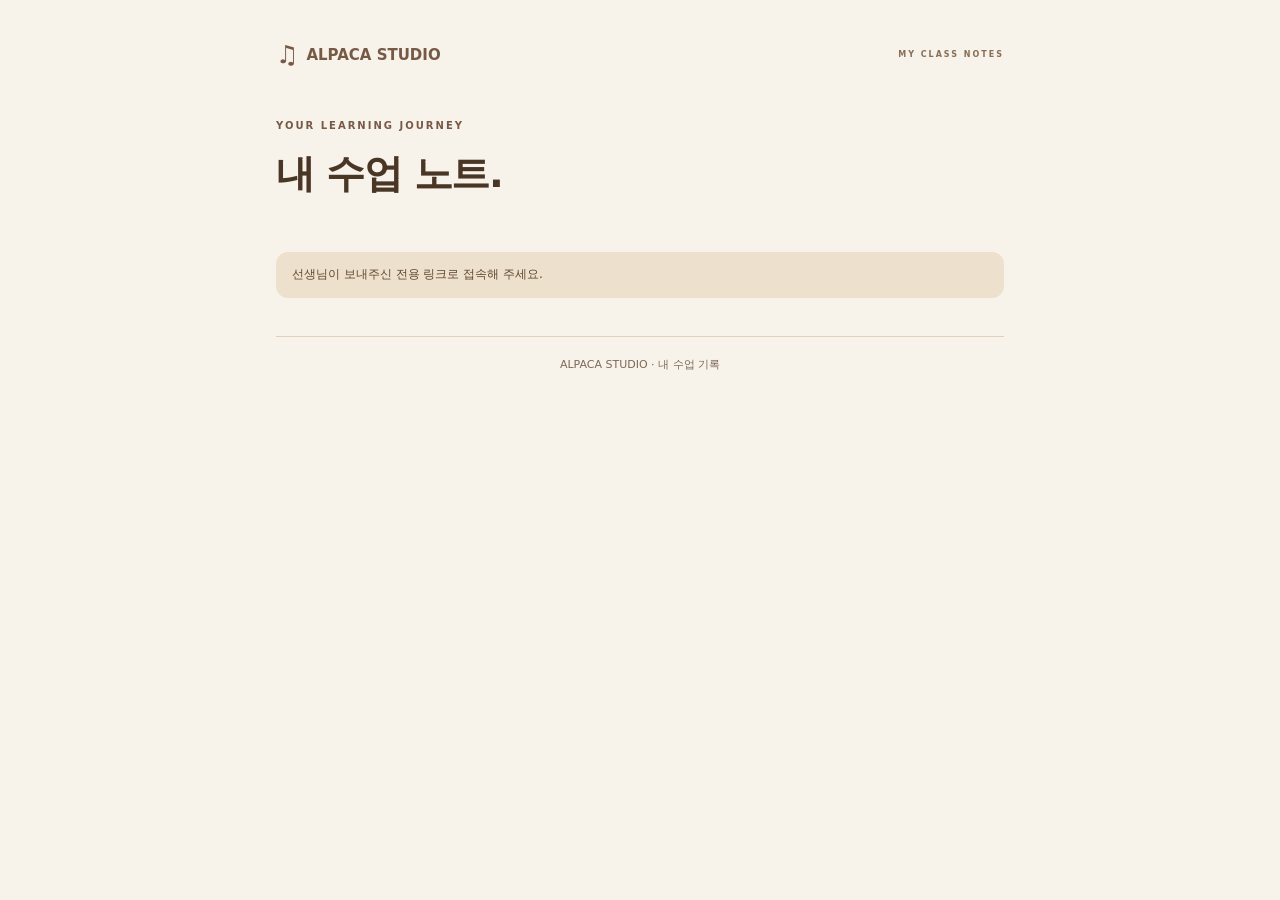
<file: student.html>
<!doctype html><html lang="ko"><head><meta charset="utf-8"><meta name="viewport" content="width=device-width,initial-scale=1"><meta name="robots" content="noindex,nofollow"><meta name="referrer" content="no-referrer"><title>내 수업 노트 · ALPACA STUDIO</title><link rel="stylesheet" href="style.css?v=35"><link rel="stylesheet" href="classroom.css?v=35"><link rel="icon" type="image/png" href="assets/alpaca-face.png"><link rel="stylesheet" href="alpaca-theme.css?v=35"></head><body class="classroom-body student-body"><main class="student-shell"><div class="student-brand"><span>♫</span> ALPACA STUDIO <small>MY CLASS NOTES</small></div><header class="student-welcome"><span class="eyebrow">YOUR LEARNING JOURNEY</span><h1 id="studentHeading">내 수업 노트.</h1><p id="studentCourse">수업에서 배운 내용을 차곡차곡 확인하세요.</p></header><p id="studentReadMessage" class="classroom-message" role="status">수업 기록을 불러오는 중입니다.</p><div id="studentSummary" class="student-summary" hidden><span id="studentLessonCount"></span><span id="studentLastLesson"></span></div><div id="studentLessonNotes"></div><footer class="student-footer">ALPACA STUDIO · 내 수업 기록</footer></main><script type="module" src="student.js?v=35"></script></body></html>
</file>
<file: style.css>
[hidden]{display:none!important}:root{font-family:system-ui,-apple-system,'Apple SD Gothic Neo','Noto Sans KR',sans-serif;color:#4a3c2e;background:#faf8f5;font-size:16px;--purple:#876e54;--line:#efe8e1}*{box-sizing:border-box}html{scroll-behavior:smooth}body{margin:0}button,input,textarea,select{font:inherit}a{color:inherit;text-decoration:none}button{cursor:pointer;border:0;border-radius:12px;padding:12px 17px;background:var(--purple);color:#fff;font-weight:700;transition:transform .15s,background .15s}button:hover{filter:brightness(1.05)}button:active{transform:translateY(1px)}button:disabled{opacity:.5;cursor:not-allowed}a:focus-visible,button:focus-visible,input:focus-visible,select:focus-visible,summary:focus-visible{outline:3px solid #876e54;outline-offset:4px}input,select,textarea{width:100%;color:#4a3c2e;background:#fff;border:1px solid #e9e0d6;border-radius:11px;padding:12px;min-width:0}.app{display:grid;grid-template-columns:224px minmax(0,1fr);min-height:100vh}.sidebar{position:sticky;top:0;height:100vh;padding:34px 20px;background:#f5f1ed;border-right:1px solid #ede6de;display:flex;flex-direction:column}.brand{display:flex;gap:11px;align-items:center;font-size:19px;font-weight:800;letter-spacing:-.5px}.mark{display:grid;place-items:center;width:42px;height:44px;border-radius:15px;background:#fff;color:var(--purple);font-size:28px;box-shadow:0 4px 15px #876e5413}.brand small{display:block;font-size:9px;letter-spacing:2px;color:#876e54;margin-top:6px;font-weight:600}.nav-caption{font-size:9px;letter-spacing:1.6px;color:#876e54;margin:54px 9px 15px}.sidebar nav{display:grid;gap:7px}.sidebar nav a{display:flex;gap:15px;align-items:center;font-size:14px;padding:14px;border-radius:13px;color:#876e54;font-weight:650}.sidebar nav a span{font-size:20px;width:19px;text-align:center}.sidebar nav a:hover,.sidebar nav a.active{background:#fff;color:#876e54;box-shadow:0 4px 16px #876e5409}.side-foot{margin:auto 10px 0;font-size:12px;line-height:1.8;color:#876e54}.side-staff{font-size:22px;color:#c9baaa}.main-wrap{min-width:0}.mobile-header{display:none}main{max-width:1190px;padding:0 44px;margin:auto}.hero{display:grid;grid-template-columns:1.15fr 1fr;align-items:center;min-height:390px;padding:58px 0 34px;gap:24px}.eyebrow{font-size:10px;font-weight:750;letter-spacing:2px;color:#876e54;display:inline-flex;gap:9px;align-items:center}.eyebrow i{width:6px;height:6px;background:#876e54;border-radius:50%}.hero h1{font-size:clamp(34px,3.7vw,54px);letter-spacing:-2.2px;line-height:1.3;margin:20px 0}.hero h1 em{font-style:normal;color:#876e54}.hero-copy p{font-size:14px;line-height:1.9;color:#876e54}.hero-cta{display:inline-flex;align-items:center;gap:27px;background:#876e54;border-radius:12px;color:white;padding:14px 19px;font-size:13px;font-weight:700;margin-top:14px;box-shadow:0 5px 16px #876e5422}.hero-art{position:relative;min-height:290px;display:grid;place-items:center;isolation:isolate}.orbit{position:absolute;border:1px solid #eee6de;border-radius:50%;z-index:-1}.orbit-one{width:290px;height:290px}.orbit-two{width:350px;height:350px;border-style:dashed;opacity:.55}.sound-card{width:265px;max-width:85%;background:#fff;border:1px solid #eee6df;border-radius:25px;padding:22px;transform:rotate(-7deg);box-shadow:9px 22px 40px #876e5418}.art-label{font-size:9px;letter-spacing:1.7px;color:#876e54}.wave{width:100%;height:80px;color:#876e54;margin:6px 0 18px}.mini-piano{display:flex;position:relative;height:68px;gap:3px}.mini-piano i{flex:1;background:#fcfaf9;border:1px solid #ede5dd;border-radius:0 0 5px 5px}.mini-piano b{position:absolute;top:0;background:#876e54;width:8%;height:60%;border-radius:0 0 4px 4px}.mini-piano b:nth-of-type(1){left:10%}.mini-piano b:nth-of-type(2){left:25%}.mini-piano b:nth-of-type(3){left:53%}.mini-piano b:nth-of-type(4){left:67%}.mini-piano b:nth-of-type(5){left:82%}.art-caption{display:flex;justify-content:space-between;font-size:10px;color:#876e54;margin-top:16px}.art-caption span{font-size:8px;letter-spacing:1px}.floating-note{position:absolute;font-size:44px;color:#d5c3b2}.note-one{top:10px;right:35px;transform:rotate(18deg)}.note-two{bottom:5px;left:0;color:#cbbbab;transform:rotate(-12deg)}.tempo-sticker{position:absolute;bottom:0;right:10px;background:#efe8e2;border:5px solid #faf8f5;border-radius:18px;padding:13px 18px;transform:rotate(8deg);color:#876e54;font-size:21px}.tempo-sticker strong{font-size:27px}.tempo-sticker small{font-size:8px;margin-left:4px}.tool-launchers{display:grid;grid-template-columns:repeat(3,minmax(0,1fr));gap:14px;padding-bottom:20px}.launch{display:flex;gap:13px;align-items:center;position:relative;border-radius:18px;padding:21px 16px;transition:transform .2s,box-shadow .2s}.launch:hover{transform:translateY(-3px);box-shadow:0 8px 20px #876e5412}.lavender{background:#f3eeea}.blue{background:#f2ede8}.peach{background:#f6eade}.launch-icon{font-size:24px;display:grid;place-items:center;background:#ffffff80;width:45px;height:49px;border-radius:14px;flex-shrink:0}.launch small{font-size:8px;letter-spacing:1.2px;color:#876e54}.launch h2{font-size:17px;margin:6px 0;letter-spacing:-.6px}.launch p{font-size:11px;color:#876e54;margin:0}.launch-arrow{position:absolute;right:13px;top:12px;color:#876e54;font-size:14px}.section{padding:48px 0 10px;scroll-margin-top:20px}.heading{margin-bottom:23px}.heading h2,.heading h1{font-size:30px;letter-spacing:-1px;margin:10px 0}.heading p{color:#876e54;font-size:14px;line-height:1.7;margin:0}.card{background:#fff;border:1px solid #eee7e0;border-radius:22px;padding:26px;box-shadow:0 8px 26px #69554105}.tool-head,.results-title,.admin-top{display:flex;justify-content:space-between;align-items:center;gap:12px}.tool-label{display:flex;align-items:center;gap:11px;font-size:10px;letter-spacing:1.8px;font-weight:700;color:#876e54}.tool-label .icon{font-size:24px;color:#876e54}.subtle{background:#f6f2ee;color:#876e54;font-size:12px;padding:10px 13px}.keyboard-wrap{margin:26px 0 15px;background:#faf8f6;border-radius:17px;padding:19px 24px 23px}.notes{height:154px;position:relative;max-width:730px;margin:auto}.notes button{position:absolute;left:calc(var(--key-x)*100%/7);border-radius:0 0 10px 10px;transition:background .15s,color .15s,box-shadow .15s;padding:0 0 15px;display:flex;align-items:flex-end;justify-content:center;transform:none;font-size:15px}.notes .white-key{width:calc(100%/7 - 3px);height:100%;background:#fff;color:#876e54;box-shadow:0 4px 0 #ede6de;border:1px solid #ece4dc;z-index:1}.notes .black-key{width:calc(100%/7*.56);height:63%;background:#7b644d;color:#f0eae3;box-shadow:0 4px 0 #604e3c;z-index:2;font-size:12px;padding-bottom:12px}.notes .white-key.active{background:#ece4dc;color:#7a634d;border-color:#cbbcac;box-shadow:0 4px 0 #ccbdae}.notes .black-key.active{background:#876e54;color:#fff;box-shadow:0 4px 0 #876e54}.notes button:hover{filter:brightness(.98)}.keyboard-hint{display:flex;justify-content:space-between;align-items:center;gap:10px;color:#876e54;font-size:11px}.text-button{background:transparent;color:#876e54;font-size:11px;padding:5px}.results-title{border-top:1px solid #f2ede8;padding-top:19px;margin-top:24px;font-size:13px;color:#876e54}.results-title select{max-width:145px;font-size:11px;padding:8px 10px;background:#fcfbfa}.chords{display:grid;grid-template-columns:repeat(3,minmax(0,1fr));gap:12px;margin-top:20px}.chord{text-align:left;background:#fcfbfa;border:1px solid #f2ece7;color:#62503d;border-radius:14px;padding:17px;min-width:0}.chord:hover{background:#f4f0eb;border-color:#e1d4c8}.chord strong{display:block;font-size:23px;font-weight:650;margin-bottom:9px;letter-spacing:-.5px}.chord small{display:block;font-size:11px;line-height:1.8;font-weight:500;color:#876e54}.chord small.core{color:#876e54}.chord small.tension{color:#876e54}.chord-empty{text-align:center;padding:24px 0 30px;color:#876e54}.chord-empty>span{font-size:34px;color:#d8c8b8}.chord-empty p{font-size:13px;margin:12px 0 7px}.chord-empty small{font-size:11px}.tempo-card{background:linear-gradient(145deg,#fff 65%,#f9f7f5);border-color:#eee7e0}.tempo-card>.tool-label{margin-bottom:24px;color:#876e54}.tempo-card .icon{color:#876e54}.tempo-fields{display:grid;grid-template-columns:1.3fr 1fr 1fr 1.3fr;gap:15px;align-items:end}.tempo-fields fieldset{border:0;padding:0;margin:0;min-width:0}.tempo-fields legend,.tempo-fields>label{font-size:12px;font-weight:650;color:#876e54}.tempo-fields input,.tempo-fields select{margin-top:9px;background:#fcfaf9;border-color:#ede6de}.tempo-time{display:flex;gap:8px;align-items:center}.tempo-time label{flex:1;font-size:10px;color:#876e54}.tempo-fields>button{grid-column:1/-1;justify-self:start;background:#876e54;font-size:12px;margin-top:4px}.tempo-note{font-size:11px;color:#876e54;line-height:1.9}.tempo-error{color:#a34e69;font-size:13px}.tempo-answer{padding:25px;background:#f5f0ec;border-radius:17px;margin:20px 0;color:#876e54}.tempo-answer>span{font-size:22px}.tempo-answer strong{font-size:clamp(30px,4.7vw,53px);letter-spacing:-1.8px;overflow-wrap:anywhere;font-variant-numeric:tabular-nums}.tempo-answer small{font-size:13px}.tempo-answer p{font-size:12px;color:#876e54}.beat-track{display:flex;gap:7px;flex-wrap:wrap;margin-top:18px}.beat-track span{display:grid;place-items:center;width:30px;height:30px;border:1px solid #e5dacf;border-radius:50%;font-size:11px;color:#876e54}.beat-track span.active{background:#876e54;color:#fff;border-color:#876e54;box-shadow:0 0 0 4px #ece3db}.tempo-card h3{font-size:13px;color:#876e54;margin-top:25px}.tempo-table{width:100%;border-collapse:collapse;text-align:left;font-size:12px;color:#876e54}.tempo-table th,.tempo-table td{padding:13px 10px;border-bottom:1px solid #f1ece6;white-space:nowrap}.tempo-table th{color:#876e54;font-size:11px;font-weight:500}.tempo-table-wrap{overflow-x:auto}.material-grid{display:grid;grid-template-columns:repeat(3,minmax(0,1fr));gap:15px}.material{background:#fffdf9;border-color:#efe4d8}.kind{background:#f3e9dc;color:#a0896e;padding:5px 8px;font-size:10px;border-radius:6px}.material h3{font-size:17px;margin-top:16px}.material p{font-size:12px;line-height:1.8;color:#958a7d}.material a{display:inline-block;font-size:12px;color:#a48b6e;margin-top:9px}.empty{text-align:center;padding:35px;font-size:13px;color:#876e54}.library-empty{border:1px dashed #e5d9cc;border-radius:20px;background:#fcfaf6;color:#ac9c8d;padding:35px}.library-empty>span{font-size:32px;color:#c8b299}.library-empty p{margin:12px 0 5px}.library-empty small{font-size:11px}.material-admin{margin-top:22px}.material-admin summary{font-size:12px;color:#876e54;cursor:pointer;padding:12px 0}.login form{display:grid;gap:12px;max-width:420px}.login label,.fields label{font-size:12px;color:#876e54}.login input,.fields input,.fields select{display:block;margin-top:7px}.fields{display:grid;grid-template-columns:1fr 1fr;gap:14px}.fields .wide{grid-column:1/-1}.fields button{justify-self:start}.admin-top{padding:20px 0;font-size:12px}.upload p,#loginMessage{font-size:12px;color:#876e54}.manage-row{display:flex;justify-content:space-between;align-items:center;gap:10px;padding:12px 0;border-top:1px solid var(--line);font-size:13px}.manage-row button{background:#f5e8ec;color:#a1667b;font-size:11px;padding:6px 10px}.notice{font-size:12px;color:#a1667b}.shared-card{margin-bottom:14px}.shared-card p{white-space:pre-wrap;line-height:1.8}#studentView{padding:50px 0}footer{margin:55px 44px 0;border-top:1px solid #eee7e0;padding:26px 0 32px;text-align:center;font-size:12px;color:#876e54}footer>span{font-size:19px;color:#ccbcad;margin-right:8px}footer small{display:block;font-size:8px;letter-spacing:2px;margin-top:8px;color:#876e54}@media(min-width:1001px){#menuBtn{display:none}}@media(max-width:1100px){main{padding:0 28px}.launch{gap:8px;padding:18px 12px}.launch-icon{width:34px;height:39px}.launch p{font-size:10px}.hero h1{font-size:38px}.orbit-two{width:290px;height:290px}.hero-art{min-height:265px}.sound-card{width:240px}.chords{grid-template-columns:repeat(2,minmax(0,1fr))}}@media(max-width:1000px){.app{grid-template-columns:1fr}.sidebar{height:auto;position:static;padding:0;border:0}.sidebar>.brand,.nav-caption,.side-foot{display:none}.sidebar nav{display:none;padding:10px 18px}.sidebar nav.open{display:grid;grid-template-columns:1fr 1fr}.mobile-header{display:flex;align-items:center;justify-content:space-between;padding:18px 28px;background:#f5f1ed;font-weight:700;font-size:16px}.hero{padding-top:40px}.hero-art{max-width:350px;width:100%;justify-self:center}.section{scroll-margin-top:15px}}@media(max-width:700px){main{padding:0 20px}.hero{grid-template-columns:1fr;gap:5px;padding-top:35px}.hero-copy{text-align:center}.hero h1{font-size:39px}.hero-art{min-height:260px}.orbit-one{height:220px;width:220px}.orbit-two{height:270px;width:270px}.sound-card{width:245px}.note-one{right:15px}.note-two{left:14px}.tempo-sticker{right:18px;bottom:8px}.tool-launchers{grid-template-columns:1fr;gap:9px;padding-top:20px}.launch{padding:16px 20px;gap:15px}.launch h2{font-size:16px}.launch p{font-size:11px}.launch-icon{width:43px;height:46px}.launch-arrow{right:22px;top:26px;font-size:20px}.heading h2{font-size:26px}.heading p{font-size:12px}.section{padding-top:38px}.card{padding:20px}.keyboard-wrap{padding:16px 9px 20px}.notes{height:125px}.notes .black-key{font-size:9px}.notes .white-key{font-size:12px}.keyboard-hint{flex-wrap:wrap;font-size:10px}.tool-label{font-size:8px;letter-spacing:1px}.tempo-fields{grid-template-columns:1fr 1fr}.tempo-answer{padding:20px}.tempo-answer strong{font-size:38px;letter-spacing:-1.5px}.material-grid{grid-template-columns:1fr 1fr}.fields{grid-template-columns:1fr}.fields .wide{grid-column:1}.mobile-header{padding:15px 20px}footer{margin:40px 20px 0}}@media(max-width:380px){.hero h1{font-size:34px}.hero-copy p{font-size:12px}.hero-art{max-width:270px}.card{padding:16px}.chords,.material-grid{grid-template-columns:1fr}.tempo-answer strong{font-size:29px}.tempo-answer>span{font-size:17px}.results-title{align-items:flex-start;flex-direction:column}}@media(prefers-reduced-motion:reduce){html{scroll-behavior:auto}button,.launch{transition:none}}
/* Keep reading text clear on pastel surfaces. */
.heading p,.hero-copy p{color:#876e54}.eyebrow{color:#876e54}.keyboard-hint,.chord-empty{color:#876e54}.chord-empty small,.chord small{color:#876e54}.chord small.tension{color:#745e49}.tempo-note,.tempo-table{color:#876e54}.tempo-table th,.tempo-time label{color:#876e54}.tempo-answer p{color:#876e54}.launch small,.launch p{color:#856c53}.material p{color:#7a6b5b}.library-empty{color:#7e6e5e}.material-admin summary{color:#876e54}

.tempo-modes{display:inline-flex;gap:4px;padding:5px;background:#f6f2ed;border-radius:14px;margin:0 0 24px}.tempo-modes button{background:transparent;color:#876e54;font-size:12px;padding:11px 17px}.tempo-modes button[aria-pressed="true"]{background:#fff;color:#725d48;box-shadow:0 3px 9px #876e5418}.tempo-fields.simple-beats{grid-template-columns:1fr 1fr;max-width:580px}#tempoBeatNumberField small{display:block;font-size:10px;color:#876e54;margin-top:8px;font-weight:400}@media(max-width:420px){.tempo-fields.simple-beats{grid-template-columns:1fr}.tempo-modes{display:flex}.tempo-modes button{flex:1}}

.tool-launchers{grid-template-columns:repeat(2,minmax(0,1fr))}.mint{background:#e7eee8}.logic-intro{display:flex;justify-content:space-between;gap:25px;align-items:center;background:linear-gradient(120deg,#e8eee8,#f4f5e9);border:1px solid #dce5dc;border-radius:22px;padding:30px}.logic-intro>div:first-child{position:relative;padding-left:70px}.logic-icon{position:absolute;left:0;top:0;display:grid;place-items:center;width:50px;height:55px;border-radius:15px;background:#ffffffa6;color:#668271;font-size:32px}.logic-intro h3{font-size:25px;margin:0;line-height:1.3;letter-spacing:-.8px}.logic-intro em{font-style:normal;color:#668271}.logic-intro p{font-size:12px;line-height:1.9;color:#62756a}.logic-legend{display:grid;grid-template-columns:1fr 1fr;gap:14px 20px;font-size:11px;color:#5f7466}.logic-legend span{display:flex;align-items:center;gap:8px}#logic kbd{display:inline-flex;align-items:center;justify-content:center;min-width:30px;min-height:29px;padding:4px 8px;font-family:inherit;background:#fff;border:1px solid #d7dfd8;border-bottom:3px solid #d7dfd8;border-radius:8px;color:#506557;font-size:15px}.shortcut-toolbar{display:grid;grid-template-columns:2fr 1fr;gap:16px;margin-top:24px}.shortcut-toolbar label{font-size:11px;color:#627268;font-weight:600}.shortcut-toolbar input,.shortcut-toolbar select{display:block;margin-top:8px;background:#fff;border-color:#dce5dd}.shortcut-controls{display:flex;align-items:center;gap:14px;flex-wrap:wrap;margin:17px 0}.shortcut-tabs{display:flex;gap:3px;background:#eaf0eb;border-radius:12px;padding:4px}.shortcut-tabs button{background:transparent;color:#607266;font-size:11px;padding:10px 12px}.shortcut-tabs button[aria-pressed="true"]{background:#fff;color:#456650;box-shadow:0 2px 9px #68857413}.shortcut-stars{display:flex;gap:7px;align-items:center;font-size:11px;color:#647168;cursor:pointer}.shortcut-stars input{width:auto;accent-color:#668271}.shortcut-basis{background:#f0f2eb;border-radius:14px;padding:17px 19px;font-size:11px;color:#647166}.shortcut-basis p{line-height:1.9;margin:7px 0 0}#logic .shortcut-basis kbd{font-size:10px;min-height:20px;min-width:20px;padding:1px 4px}.shortcut-count{font-size:11px;color:#6d7c71;margin:22px 0}.shortcut-group-heading{font-size:19px;margin:26px 0 17px;letter-spacing:-.4px}.shortcut-group-heading span{font-size:10px;letter-spacing:0;color:#718176;font-weight:500;margin-left:10px}.shortcut-grid{display:grid;grid-template-columns:repeat(3,minmax(0,1fr));gap:13px}.shortcut-card{background:#fff;border:1px solid #e1e7df;border-radius:17px;padding:18px;display:flex;flex-direction:column;min-width:0}.shortcut-top{display:flex;justify-content:space-between;align-items:center;font-size:9px;color:#6d8272}.shortcut-star{background:transparent;color:#79956b;font-size:23px;padding:2px 5px;line-height:1}.shortcut-card h4{font-size:14px;margin:12px 0;line-height:1.5}.shortcut-keys{display:flex;flex-wrap:wrap;gap:5px;min-height:35px;align-items:center}#logic .shortcut-keys kbd{font-size:17px;min-height:35px;min-width:35px;box-shadow:0 3px 6px #52705806}.shortcut-card>p{font-size:11px;line-height:1.8;color:#69776d;margin:14px 0}.shortcut-details{margin-top:auto;font-size:10px;color:#7b857e;padding-top:12px;border-top:1px solid #eef1ec}.shortcut-details summary{cursor:pointer}.shortcut-details small{display:block;line-height:1.8;color:#64766a;margin-top:9px}.shortcut-details a{display:block;color:#50765c;margin-top:8px}.shortcut-source-note{font-size:10px;color:#6f7c72;line-height:1.9;margin-top:22px}@media(max-width:1100px){.shortcut-grid{grid-template-columns:repeat(2,minmax(0,1fr))}}@media(max-width:700px){.tool-launchers{grid-template-columns:1fr}.logic-intro{padding:21px;align-items:flex-start;flex-direction:column}.logic-intro>div:first-child{padding-left:60px}.logic-intro h3{font-size:23px}.logic-legend{width:100%;gap:10px}.shortcut-toolbar{grid-template-columns:1fr}.shortcut-grid{grid-template-columns:1fr 1fr}.shortcut-card{padding:14px}.shortcut-group-heading span{display:block;margin:6px 0}.shortcut-tabs button{padding:9px 10px}}@media(max-width:450px){.shortcut-grid{grid-template-columns:1fr}.shortcut-tabs{width:100%}.shortcut-tabs button{flex:1}.shortcut-keys{gap:7px}}
.nav-group-label{font-size:10px;letter-spacing:1px;color:#876e54;margin:20px 14px 5px;font-weight:700}.quiet-admin{display:inline-block;font-size:10px;color:#876e54;margin-top:14px;padding:4px 8px}.quiet-admin:hover{color:#876e54}.sidebar .nav-caption{margin-top:38px;margin-bottom:7px}@media(max-width:1000px){.nav-group-label{grid-column:1/-1;margin:12px 14px 2px}}

.youtube-preview{display:block;position:relative;overflow:hidden;border-radius:14px;margin-bottom:18px;aspect-ratio:16/9;background:#eee}.youtube-preview img{width:100%;height:100%;object-fit:cover}.youtube-preview span{position:absolute;inset:0;display:grid;place-items:center;color:white;font-size:32px;text-shadow:0 2px 12px #000}

[hidden]{display:none!important}

.interval-intro{background:linear-gradient(120deg,#f6f2ef,#f8f5ed);padding:36px}.theory-kicker{font-size:13px;letter-spacing:.1em;font-weight:700;color:#836a52}.interval-intro h3{font-size:clamp(27px,4vw,40px);line-height:1.4;margin:16px 0}.interval-intro h3 em{font-style:normal;color:#876e54}.interval-intro p,.theory-step p{line-height:1.9;color:#7d664f}.theory-step{display:flex;gap:18px;align-items:flex-start;margin:40px 0 22px}.theory-step>span{background:#f2ece7;border-radius:14px;padding:12px;color:#846b52;font-weight:800}.theory-step h3{margin:0 0 8px;font-size:23px}.theory-step p{margin:0}.counting-card{background:#fff;border:1px solid #ece4dd;border-radius:22px;padding:24px;margin-bottom:24px;text-align:center}.counting-notes{display:flex;justify-content:center;align-items:center;gap:24px;margin:22px 0;font-size:27px}.counting-notes span{display:grid;gap:6px}.counting-notes small{font-size:16px;color:#876e54}.counting-notes b{font-size:18px;color:#876e54}.interval-grid{display:grid;grid-template-columns:repeat(4,minmax(0,1fr));gap:16px}.interval-card{color:#544434;border:1px solid #eae1d8;border-radius:22px;padding:18px 8px;background:#f6f2ef;text-align:center;box-shadow:none}.interval-card.major{background:#f6f2ef;border-color:#ede5dd}.interval-card:hover{transform:translateY(-3px);filter:brightness(.98)}.interval-degree{font-size:30px;font-weight:800;display:block}.interval-degree small{font-size:16px;margin-left:4px}.interval-card svg{display:block;width:100%;height:auto}.interval-notes{display:block;font-size:16px;font-weight:700}.interval-listen{display:block;font-size:12px;color:#876e54;margin-top:10px}.theory-caption{font-size:13px;color:#876e54;line-height:1.8;margin:18px 0}.interval-groups{display:grid;grid-template-columns:1fr 1fr;gap:20px}.group-card{border-radius:24px;padding:28px;background:#f6f2ef}.group-card.major{background:#f6f2ef}.group-card h3{font-size:clamp(25px,3vw,36px);margin:18px 0}.group-card h3 small{font-size:16px;margin-left:10px}.group-card p{font-size:14px;color:#7d664f;line-height:1.8}@media(max-width:800px){.interval-grid{grid-template-columns:repeat(2,minmax(0,1fr))}}@media(max-width:520px){.interval-groups{grid-template-columns:1fr}.interval-intro{padding:24px}.interval-card{padding:14px 5px}.counting-notes{gap:16px}}

.theory-note{background:#f7f4f1;border-left:4px solid #876e54;padding:20px 24px;border-radius:0 16px 16px 0;margin:22px 0;color:#665340;line-height:1.9}.theory-note p{margin:8px 0}.basic-interval-table{overflow-x:auto;padding:12px 24px}.basic-interval-table table{width:100%;border-collapse:collapse;min-width:440px;text-align:left;font-size:15px}.basic-interval-table th,.basic-interval-table td{padding:14px 12px;border-bottom:1px solid #ede6de}.basic-interval-table thead{color:#876e54}.keyboard-examples,.interval-comparisons{display:grid;grid-template-columns:repeat(2,minmax(0,1fr));gap:20px}.keyboard-example h4{margin:0 0 18px;font-size:21px}.keyboard-example svg{width:100%;max-width:400px;display:block;margin:auto}.keyboard-example p,.comparison-card p{font-size:15px;line-height:1.9;color:#7d664f}.comparison-card svg{display:block;max-width:300px;width:100%;margin:12px auto}.comparison-card h4{font-size:26px;margin:20px 0 12px;color:#876e54}.comparison-tags{display:flex;gap:10px;flex-wrap:wrap}.comparison-tags span{background:#f4efea;border-radius:12px;padding:7px 12px;font-size:13px;color:#79624b}.quality-diagram{background:#fff;border:1px solid #ece4dd;border-radius:24px;padding:26px 18px;margin:30px 0}.quality-diagram svg{width:100%;display:block}.distance-direction{display:flex;justify-content:space-between;color:#876e54;font-size:14px;font-weight:700;padding:0 14px}.quality-diagram p{text-align:center;font-size:14px;color:#7d664f;line-height:1.8}@media(max-width:520px){.keyboard-examples,.interval-comparisons{grid-template-columns:1fr}.basic-interval-table{padding:10px}.theory-note{padding:18px}.quality-diagram{padding:20px 8px}}

.theory-subnav{font-size:13px!important;padding-left:28px!important}.interval-quiz{margin:28px 0;padding:28px}.interval-quiz h3{font-size:25px;margin:14px 0}.quiz-top{display:flex;justify-content:space-between;font-size:13px;color:#876e54;margin:24px 0 10px}.interval-quiz progress{width:100%;accent-color:#876e54;height:9px}.quiz-question{font-size:24px;font-weight:700;text-align:center;margin:24px 0}.quiz-question svg{display:block;max-width:300px;margin:auto;width:100%}.quiz-options{display:grid;grid-template-columns:repeat(2,1fr);gap:12px}.quiz-options button{color:#655240;background:#f8f4f1;border:1px solid #eae0d7;padding:16px;border-radius:14px}.quiz-options button.correct{background:#e4f2e9;border-color:#82b695;color:#2c6945}.quiz-options button.wrong{background:#fae7e7;border-color:#cd9898;color:#914b4b}.quiz-options button:disabled{opacity:1}.quiz-feedback{background:#edf4ef;padding:20px;border-radius:16px;line-height:1.9;margin-top:20px;font-size:15px;white-space:pre-line}.quiz-feedback.incorrect{background:#faf0ec}.quiz-actions{display:flex;flex-wrap:wrap;gap:12px;margin-top:20px}.quiz-result{white-space:pre-line;line-height:1.9}.scale-ribbon{display:grid;grid-template-columns:repeat(8,1fr);gap:8px;margin:22px 0}.scale-ribbon span{background:#f4f0eb;border-radius:12px;padding:16px 4px;text-align:center;font-size:14px;color:#7c654e}.scale-ribbon span:nth-child(2),.scale-ribbon span:nth-child(3),.scale-ribbon span:nth-child(6),.scale-ribbon span:nth-child(7){background:#f4f0eb;color:#866d54}@media(max-width:650px){.scale-ribbon{grid-template-columns:repeat(4,1fr)}.interval-quiz{padding:20px}}

#motive .motive-intro{background:linear-gradient(120deg,#f3eeea,#f6f2ed);padding:32px;margin-bottom:26px}#motive .motive-intro h3{font-size:clamp(26px,4vw,38px);line-height:1.4;margin:18px 0}#motive .motive-intro p{line-height:1.9;color:#7d664f}#motive .motive-layout{display:grid;grid-template-columns:230px minmax(0,1fr);gap:22px;align-items:start}#motive .panel{background:#fff;border:1px solid #ede6de;border-radius:22px;padding:25px}#motive .nav{display:flex;flex-direction:column;gap:5px}#motive .nav button{background:transparent;border:0;text-align:left;padding:12px;border-radius:12px;color:#675440;font-size:14px;font-weight:500;box-shadow:none}#motive .nav button.active{background:#f4efea;color:#806850;font-weight:750}#motive .nav button:hover{background:#f8f5f2}#motive .section-label{font-size:12px;font-weight:800;letter-spacing:.1em;color:#876e54}#motive .pill{display:inline-block;padding:6px 12px;border-radius:30px;background:#f3eee9;color:#816951;font-size:12px;margin:4px 6px 4px 0}#motive .muted{color:#876e54}#motive .rule{height:1px;background:#f1ece6;margin:24px 0}#motive .motive-score-pair{display:grid;grid-template-columns:1fr 1fr;gap:14px}#motive .score{border:1px dashed #dacab9;border-radius:16px;padding:22px 12px;text-align:center;background:#fcfaf9;color:#876e54;margin-top:12px}#motive .score strong,#motive .score .note{display:block}#motive .score .note{margin-top:8px}#motive .work{background:#f8f5f2;border-radius:17px;padding:19px}#motive .work a{color:#876e54;text-decoration:none;font-weight:700}#motive .actions{display:flex;gap:10px;flex-wrap:wrap;margin-top:20px}#motive .actions button{border-radius:12px;padding:11px 15px}#motive .actions button:disabled{opacity:.4}#motive .note{font-size:12px;color:#876e54;line-height:1.8}#motive .topline{display:flex;justify-content:space-between;align-items:center;gap:15px;flex-wrap:wrap}#motive .motive-detail h3{font-size:26px}#motive .motive-detail p{line-height:1.9}#motive input{width:100%;margin:12px 0}@media(max-width:850px){#motive .motive-layout{grid-template-columns:1fr}#motive .nav{display:grid;grid-template-columns:repeat(2,minmax(0,1fr))}#motive .panel{padding:20px}}@media(max-width:450px){#motive .motive-score-pair{grid-template-columns:1fr}#motive .motive-intro{padding:24px}}

#motive .motive-score{margin:18px 0;padding:16px;background:white;border:1px solid #ede6de;border-radius:16px;overflow-x:auto}#motive .motive-score img{display:block;width:100%;height:auto;min-width:480px}#motive .motive-score figcaption{font-size:12px;color:#876e54;line-height:1.8;margin-top:14px}#motive .sequence-explanation{background:#f8f5f2;border-radius:16px;padding:20px;line-height:1.9}

#motive .motive-video{aspect-ratio:16/9;min-height:200px;margin:18px 0;overflow:hidden;border-radius:14px;background:#f2ece7}#motive .motive-video iframe{display:block;width:100%;height:100%;min-height:200px;border:0}

/* Space between a full explanation and the comparison cards. */
#motive .sequence-explanation + .motive-score-pair{margin-top:24px}
#motive .motive-score-pair{grid-template-columns:repeat(2,minmax(0,1fr));align-items:stretch}
#motive .motive-score-pair > .sequence-explanation{min-width:0;overflow-wrap:anywhere}
#motive .sequence-explanation > :first-child{margin-top:0}
#motive .sequence-explanation > :last-child{margin-bottom:0}
@media(max-width:650px){#motive .motive-score-pair{grid-template-columns:1fr;gap:16px}}
</file>
<file: classroom.css>
.classroom-body{background:#f9f6f4}.teacher-shell{max-width:1160px;padding:28px 30px 65px}.teacher-top{display:flex;justify-content:space-between;align-items:center;gap:15px;margin-bottom:35px;font-size:12px;color:#876e54}.teacher-top>span{font-size:9px;letter-spacing:2px;color:#876e54}.teacher-shell>.heading h1{font-size:36px;margin:12px 0}.classroom-message{padding:12px 16px;background:#f3eeea;border-radius:12px;color:#876e54;font-size:12px;line-height:1.8;white-space:pre-wrap}.classroom-message:empty{display:none}.classroom-message.is-error{color:#944357;background:#f5f1ed}.teacher-login{max-width:450px;margin:30px auto}.teacher-login h2{font-size:21px}.teacher-login p{font-size:12px;color:#876e54}.teacher-login form{display:grid;gap:15px}.teacher-login label{font-size:12px;color:#876e54}.teacher-login input{display:block;margin-top:8px}.teacher-meta{display:flex;justify-content:space-between;align-items:center;font-size:12px;color:#876e54;margin:22px 0}.teacher-tabs{display:flex;gap:4px;padding:5px;background:#f1ebe5;border-radius:13px;max-width:290px;margin-bottom:22px}.teacher-tabs button{flex:1;background:transparent;color:#876e54;font-size:12px}.teacher-tabs button[aria-pressed="true"]{background:#fff;color:#866d54;box-shadow:0 3px 10px #876e5410}.teacher-grid{display:grid;grid-template-columns:255px minmax(0,1fr);gap:18px;align-items:start}.student-roster{padding:20px;position:sticky;top:20px}.student-roster h2{font-size:17px;margin:0 0 18px;display:flex;gap:10px;align-items:center}.student-roster h2 span{font-size:11px;color:#876e54;background:#f4f0eb;padding:4px 8px;border-radius:8px}.roster-add{display:flex;gap:6px;margin-bottom:15px}.roster-add input{font-size:12px;min-width:0}.roster-add button{font-size:11px;padding:10px;flex-shrink:0}#studentSearch{font-size:12px;background:#fcfbf9}#studentRoster{margin-top:15px}.student-choice{width:100%;text-align:left;background:transparent;color:#876e54;margin-bottom:6px;padding:13px;display:block;border:1px solid transparent}.student-choice strong{display:block;font-size:14px}.student-choice small{display:block;margin-top:6px;font-size:10px;font-weight:400;color:#876e54}.student-choice.active{background:#f6f2ed;border-color:#ece3db;color:#7d664e}.teacher-empty{font-size:12px;color:#876e54;padding:25px;line-height:2}.teacher-empty small{font-size:11px}#studentEditor>.card{margin-bottom:17px}.student-title{display:flex;gap:12px;align-items:center;justify-content:space-between;margin-bottom:19px}.student-title h2{font-size:24px;margin:0}.student-title h3{font-size:16px;margin:0}.student-title>span{font-size:11px;color:#876e54}.private-tag,.public-tag{font-size:9px!important;border-radius:7px;padding:5px 8px;background:#f4f0eb;color:#876e54!important;white-space:nowrap}.public-tag{background:#e6f2ed;color:#56856e!important}.private-note{font-weight:400;font-size:10px;color:#876e54;margin-left:6px}.student-profile .fields label{font-size:12px}.student-profile textarea,.lesson-compose textarea{margin-top:8px;resize:vertical}.fields button{font-size:12px}.share-panel{background:#faf8f5;border-color:#efe8e2}.share-panel p{font-size:11px;line-height:1.9;color:#876e54;margin:0 0 15px}.share-line{display:flex;gap:8px}.share-line input{min-width:0;font-size:11px;background:#fff}.share-line button{font-size:12px;flex-shrink:0}.share-actions{display:flex;align-items:center;gap:10px;flex-wrap:wrap;margin-top:14px}.button-link{display:inline-flex;align-items:center;justify-content:center;font-weight:700;border-radius:12px;padding:10px 13px}.share-status{font-size:10px!important;color:#876e54!important}.teacher-record{padding:19px 0;border-top:1px solid #f1ebe5}.teacher-record>strong{font-size:12px;color:#876e54}.lesson-body{white-space:pre-wrap;overflow-wrap:anywhere;line-height:1.95;font-size:14px;color:#76604a}.record-actions{display:flex;gap:6px}.record-actions button{font-size:11px;padding:7px 11px}.private-payments summary{font-size:14px;color:#876e54;cursor:pointer}.private-payments summary span{margin-left:9px}.private-payments form{margin-top:20px}.private-payments h4{font-size:13px;color:#876e54;margin:26px 0 8px}.payment-row{display:flex;align-items:center;gap:8px;padding:14px 0;border-bottom:1px solid #f1ebe5;font-size:12px;color:#876e54}.payment-row span{flex:1}.payment-row button{padding:6px 9px;font-size:10px}.student-shell{max-width:780px;padding:40px 26px 50px}.student-brand{display:flex;align-items:center;gap:8px;font-size:15px;color:#876e54;font-weight:700}.student-brand>span{font-size:25px}.student-brand small{margin-left:auto;font-size:8px;letter-spacing:2px;color:#876e54}.student-welcome{display:block;padding:45px 0 25px}.student-welcome h1{font-size:clamp(28px,4vw,39px);letter-spacing:-1.3px;margin:14px 0;color:#76604a}.student-welcome p{font-size:13px;color:#876e54}.student-summary{display:flex;gap:12px;justify-content:space-between;font-size:11px;color:#876e54;margin:0 0 20px}.student-note{margin-bottom:18px;padding:26px 29px;border-color:#eee7e0}.student-note-top{display:flex;gap:12px;align-items:center;font-size:11px;color:#876e54}.note-week{color:#876e54;background:#f4f0eb;border-radius:8px;padding:6px 10px;font-size:11px;font-weight:700}.latest-note{margin-left:auto;font-size:9px;background:#e9f2ed;color:#6d8c77;padding:4px 7px;border-radius:6px}.student-note h2{font-size:15px;margin:22px 0 12px;color:#826a51}.student-note .lesson-body{margin:0}.student-footer{margin:38px 0 0;padding-top:20px;font-size:11px}.danger-text{background:transparent;color:#a6667e;font-size:11px;padding:8px 10px}@media(max-width:800px){.teacher-grid{grid-template-columns:1fr}.student-roster{position:static}#studentRoster{display:flex;gap:8px;overflow-x:auto}.student-choice{width:auto;min-width:150px;flex-shrink:0}.teacher-shell{padding:22px 18px 50px}.teacher-top>span{display:none}.student-shell{padding:25px 18px 35px}.student-note{padding:21px}.student-brand small{font-size:7px}.student-summary{flex-wrap:wrap}.share-line{flex-wrap:wrap}.share-line input{flex:1;min-width:190px}}@media(max-width:700px){.teacher-shell .card{padding:20px}.teacher-shell .fields{grid-template-columns:1fr 1fr}.teacher-shell .fields .wide{grid-column:1/-1}.teacher-shell .fields button{grid-column:auto}.teacher-top{margin-bottom:25px}}@media(max-width:430px){.teacher-shell .fields{grid-template-columns:1fr}.teacher-shell .fields .wide{grid-column:1}.student-title{align-items:flex-start}.student-title h2{font-size:21px}.student-note-top{gap:8px;flex-wrap:wrap}.student-note .lesson-body{font-size:13px}}

.upload-status{padding:18px;margin:18px 0;border-radius:16px;background:#f6f2ef}.upload-status progress{display:block;width:100%;margin:12px 0;accent-color:#876e54}.student-title #deleteStudent{margin-left:auto}
</file>
<file: alpaca-theme.css>
/* ALPACA STUDIO — presentation layer only. */
:root{--cream:#F7F2EA;--beige:#E8D8C3;--sand:#C5A98B;--brown:#765A46;--ink:#342820;--purple:var(--brown);--line:#e5d9cb;color:var(--ink);background:var(--cream);color-scheme:light}
body,.classroom-body{background:var(--cream);color:var(--ink)}
a:focus-visible,button:focus-visible,input:focus-visible,select:focus-visible,textarea:focus-visible,summary:focus-visible{outline:3px solid #976c44;outline-offset:4px}
button{background:var(--brown)}input,select,textarea{color:var(--ink);border-color:#d8c7b4;background:#fffdfa}button:disabled{cursor:not-allowed}
.sidebar{background:#eee3d4;border-color:#dfceba;padding:30px 18px}.brand{font-size:16px;gap:10px;letter-spacing:.01em}.brand .mark{width:42px;height:42px;flex-shrink:0;overflow:hidden;border-radius:14px;background:var(--beige)}.mark img{width:100%;height:100%;object-fit:contain}.brand small{font-size:8px;letter-spacing:1.4px;color:var(--brown)}.sidebar nav a{color:#6a5341}.sidebar nav a.active,.sidebar nav a:hover{background:#fffaf3;color:#493526;box-shadow:0 4px 16px #765a4609}.nav-caption,.nav-group-label,.side-foot{color:#78614e}.side-staff{color:#a3876a}.mobile-header{background:#eee3d4;color:var(--ink)}.quiet-admin{color:#826c58}
main{max-width:1370px}.alpaca-hero{grid-template-columns:.85fr 1.45fr;gap:34px;min-height:0;padding:45px 0 30px}.alpaca-hero h1{font-size:clamp(30px,3.1vw,46px);letter-spacing:-1.7px;margin:18px 0}.alpaca-hero h1 em{color:var(--brown)}.alpaca-hero p{font-size:13px;color:#6f5b4a;line-height:1.9}.alpaca-portrait{margin:0;border-radius:24px;overflow:hidden;border:1px solid #d8c1a7;box-shadow:0 16px 40px #765a4616;background:#e8d8c3}.alpaca-portrait img{display:block;width:100%;height:auto;object-fit:contain}.hero-buttons{display:flex;gap:14px;align-items:center;flex-wrap:wrap}.hero-cta{background:var(--brown);box-shadow:none;margin-top:8px;font-size:12px;padding:13px 16px;gap:14px}.hero-secondary{font-size:12px;color:var(--brown);font-weight:700;padding:13px 0}.eyebrow{color:#765a46}.eyebrow i{background:var(--sand)}.heading p{color:#786352}.card{border-color:#e4d7c7;box-shadow:0 7px 25px #765a4605}.subtle{background:#eee1d0;color:#634a37}.lavender{background:#e8d8c3}.blue{background:#e4e9e4}.peach{background:#efe2d7}.mint{background:#ece9dd}.launch small,.launch p{color:#6b5847}.launch h2{color:#342820}.tool-launchers{gap:12px}.launch{border:1px solid #765a460c;padding:18px}.launch-icon{color:#765a46}
.keyboard-wrap{background:#f0e7db}.notes .white-key{background:#fff;color:#66503e;border-color:#dbcbb8;box-shadow:0 4px 0 #d6c2aa}.notes .black-key{background:#342820;color:#fff6e9;box-shadow:0 4px 0 #211a15}.notes .white-key.active{background:#d8bb91;color:#342820;border-color:#8f6b42;box-shadow:0 4px 0 #9d7952}.notes .black-key.active{background:#96724c;color:#fff;box-shadow:0 4px 0 #5e452e}.chord{background:#fffdf9;border-color:#e8dbcb;color:#493625}.chord:hover{background:#f1e6d7}.chord small.core{color:#604b3a}.chord small.tension{color:#286b70}.text-button{color:#765a46}
.tempo-card{background:linear-gradient(130deg,#fff 60%,#f1e8dc);border-color:#e0d0bd}.tempo-fields input,.tempo-fields select{background:#fffaf3;border-color:#d8c7b4}.tempo-fields>button{background:var(--brown)}.tempo-answer{background:#eee0cb;color:#59402d}.tempo-answer p,.tempo-note,.tempo-table,.tempo-table th,.tempo-time label,.tempo-fields legend,.tempo-fields>label{color:#705a45}.tempo-modes{background:#e8dccb}.tempo-modes button{color:#6e543f}.tempo-modes button[aria-pressed=true]{color:#493526;background:white}.beat-track span.active{background:#765a46;border-color:#765a46;box-shadow:0 0 0 4px #e8d8c3}.beat-track span{border-color:#bba183;color:#765a46}
.interval-intro,.logic-intro,#motive .motive-intro{background:linear-gradient(120deg,#eadcc9,#f7f1e8);border-color:#dfd0bd}.interval-card,.group-card{background:#eee0cc;color:#493625;border-color:#d6c1a7}.interval-card.major,.group-card.major{background:#e8ede7;border-color:#cdd9cf}.theory-note{background:#f0e6d9;border-color:#a48766}.quiz-options button{background:#f5ecdf;color:#594330;border-color:#d8c4ac}.quiz-options button.correct{background:#e4f2e9;color:#2c6945}.quiz-options button.wrong{background:#fae7e7;color:#914b4b}.quiz-feedback{color:#342820}.theory-step p,.group-card p,.interval-intro p,.keyboard-example p,.comparison-card p{color:#625141}
#motive .motive-layout{grid-template-columns:240px minmax(0,1fr);gap:20px}#motive .panel{border-color:#e3d5c3;padding:24px;min-width:0}#motive .motive-menu{background:#fffaf3}#motive .nav button{display:flex;align-items:flex-start;gap:10px;padding:12px 10px;color:#674e3a;font-size:13px;line-height:1.5}#motive .nav button small{display:block;font-size:10px;font-weight:400;color:#826b56;margin-top:3px;line-height:1.5}#motive .nav button.active{background:#e8d8c3;color:#342820;box-shadow:inset 3px 0 #765a46}#motive .nav button:hover{background:#f1e5d4}.tech-number{font-size:10px;line-height:2;font-variant-numeric:tabular-nums;color:#967b60}.motive-group-heading{margin:14px 0 7px;padding:12px 10px;border-top:1px solid #e6d6c1}.motive-group-heading:first-child{margin-top:0;border-top:0}.motive-group-heading strong{font-size:12px;display:block;color:#5e452f}.motive-group-heading small{font-size:10px;color:#80694f;display:block;margin-top:6px}#motive .section-label{color:#826344}#motive .pill{background:#eee2d2;color:#644b35}#motive .rule{background:#e9dece}#motive .motive-detail{background:#fffdf9}#motive .motive-detail h3{font-size:29px;letter-spacing:-1px}#motive .motive-detail h4{font-size:17px;line-height:1.6;margin:28px 0 12px}#motive .motive-detail p{font-size:14px}#motive .lesson-definition{font-size:16px!important;color:#6d523c}#motive .work-title{color:#493728}#motive .sequence-explanation{background:#f3eadd;color:#49392c;margin:18px 0}#motive .work{background:#e9eee8}#motive .muted,#motive .note,#motive .motive-score figcaption{color:#78634f}#motive .motive-score{padding:15px;border-color:#dfd1bf;background:white}#motive .motive-score img{min-width:640px}#motive .motive-video{background:#e8d8c3}#motive .supplement{padding:18px;background:#f8f2e8;border:1px solid #e1d1bb;border-radius:15px;margin-top:22px}summary{cursor:pointer;line-height:1.6}.supplement summary{font-weight:650;color:#6d5037;font-size:13px}.analysis-table{overflow-x:auto;margin:24px 0;border:1px solid #e3d5c3;border-radius:12px}.analysis-table table,#motive .sequence-explanation table{width:100%;border-collapse:collapse;font-size:13px;line-height:1.8;min-width:450px;text-align:left}.analysis-table th{background:#eee1cf;color:#61472f}.analysis-table td,.analysis-table th,#motive .sequence-explanation td,#motive .sequence-explanation th{padding:12px 14px;border-bottom:1px solid #e8dccb;vertical-align:top}.analysis-table tr:last-child td{border-bottom:0}.source-link{color:#765a46;text-decoration:underline;text-underline-offset:4px;font-size:13px}.lesson-downloads{margin:30px 0;border-top:1px solid #e5d7c6;padding-top:6px}.pdf-resource{border:1px solid #dfd1be;border-radius:14px;padding:16px;margin:10px 0;background:#fff}.pdf-resource strong{font-size:13px;overflow-wrap:anywhere}.pdf-actions{display:flex;flex-wrap:wrap;gap:8px;margin-top:12px}.pdf-actions a,.pdf-actions button{display:inline-flex;align-items:center;padding:10px 13px;border-radius:9px;font-size:12px;font-weight:650;line-height:1.5;background:#eee1cf;color:#5b412c;border:1px solid #decaaf;margin:0}.pdf-actions .pdf-download{background:#765a46;color:white;border-color:#765a46}.pdf-actions a:hover{filter:brightness(.97)}
.library-section-heading{margin:30px 0 18px}.library-section-heading h3{font-size:20px;margin-bottom:8px}.library-section-heading p{font-size:13px;color:#78634f}.material-grid{align-items:start}.material{background:#fffdf8;border-color:#dfd1be}.material h3{line-height:1.6}.material p{color:#78634f}.material .kind{background:#eee0cb;color:#725538}.material .pdf-actions a{display:inline-flex;color:#5b412c}.material .pdf-actions .pdf-download{color:white}.material-file-note{font-size:11px!important;overflow-wrap:anywhere}.pdf-viewer{width:min(1050px,94vw);max-height:94vh;padding:0;border:1px solid #cbb493;border-radius:18px;background:#f7f2ea;color:#342820}.pdf-viewer::backdrop{background:#34282099}.pdf-viewer header{display:flex;align-items:center;justify-content:space-between;gap:15px;padding:16px 20px}.pdf-viewer h2{font-size:16px;margin:0;overflow-wrap:anywhere}.pdf-viewer iframe{display:block;width:100%;height:66vh;border:0;background:white}.pdf-viewer .pdf-actions{padding:14px 20px;margin:0}.pdf-viewer .viewer-help{font-size:12px;color:#765a46;margin:0;padding:0 20px 16px}.download-status{font-size:12px;line-height:1.8;color:#765a46;margin-top:8px}footer{color:#7e6956;border-color:#dfd1be}footer small{color:#8e7965}
.classroom-message{background:#ede0cd;color:#61472f}.classroom-message.is-error{background:#fae7e7;color:#914b4b}.teacher-tabs{background:#e8d8c3}.teacher-tabs button{color:#765a46}.teacher-tabs button[aria-pressed=true]{background:white;color:#342820}.student-choice.active{background:#eee0cb;color:#493625;border-color:#d6bd9b}.share-panel{background:#f5ecdf;border-color:#dfccb2}.student-welcome h1{color:#493625}.student-brand{color:#765a46}.student-note{border-color:#e0d1bd}.note-week{color:#765a46;background:#eee0cb}.private-tag{background:#eee6db!important;color:#765a46!important}.public-tag,.latest-note{background:#e4eee5!important;color:#41684a!important}
@media(min-width:1500px){.alpaca-hero{padding-top:55px}.alpaca-portrait{max-width:680px}}
@media(max-width:1100px){.alpaca-hero{gap:24px;grid-template-columns:.9fr 1.2fr}.alpaca-hero h1{font-size:32px}#motive .motive-layout{grid-template-columns:205px minmax(0,1fr)}#motive .panel{padding:18px}.material-grid{grid-template-columns:repeat(2,minmax(0,1fr))}}
@media(max-width:1000px){.sidebar{padding:0}.alpaca-hero{padding-top:28px}.mobile-header{position:relative;z-index:2}.sidebar nav.open{padding:15px 20px}}
@media(max-width:850px){#motive .motive-layout{grid-template-columns:1fr}#motive .nav{display:grid;grid-template-columns:repeat(2,minmax(0,1fr))}.motive-group-heading{grid-column:1/-1}#motive .nav button{height:100%}}
@media(max-width:700px){.alpaca-hero{grid-template-columns:1fr;gap:22px;padding-top:25px}.alpaca-hero h1{font-size:33px;margin:12px 0}.alpaca-hero .hero-copy{text-align:left}.alpaca-hero .hero-copy p{font-size:12px}.alpaca-portrait{border-radius:18px;width:100%}.hero-buttons{gap:18px}.hero-cta{margin-top:0}.tool-launchers{grid-template-columns:1fr 1fr;padding-top:0}.launch{padding:14px;gap:9px}.launch h2{font-size:14px}.launch p{display:none}.launch-icon{width:30px;height:36px;font-size:20px}.launch-arrow{right:8px;top:8px;font-size:12px}#motive .motive-detail h3{font-size:25px}.material-grid{grid-template-columns:1fr}.pdf-viewer iframe{height:57vh}.pdf-viewer{max-height:94dvh}.pdf-viewer header{padding:14px}.pdf-viewer .pdf-actions{padding:12px 14px}.pdf-viewer .viewer-help{padding:0 14px 14px}}
@media(max-width:380px){.brand{font-size:14px}.tool-launchers{grid-template-columns:1fr}.alpaca-hero h1{font-size:29px}.mobile-header{font-size:14px}.pdf-actions a,.pdf-actions button{font-size:11px;padding:9px}#motive .nav{grid-template-columns:1fr}#motive .motive-score{padding:8px}}
</file>
